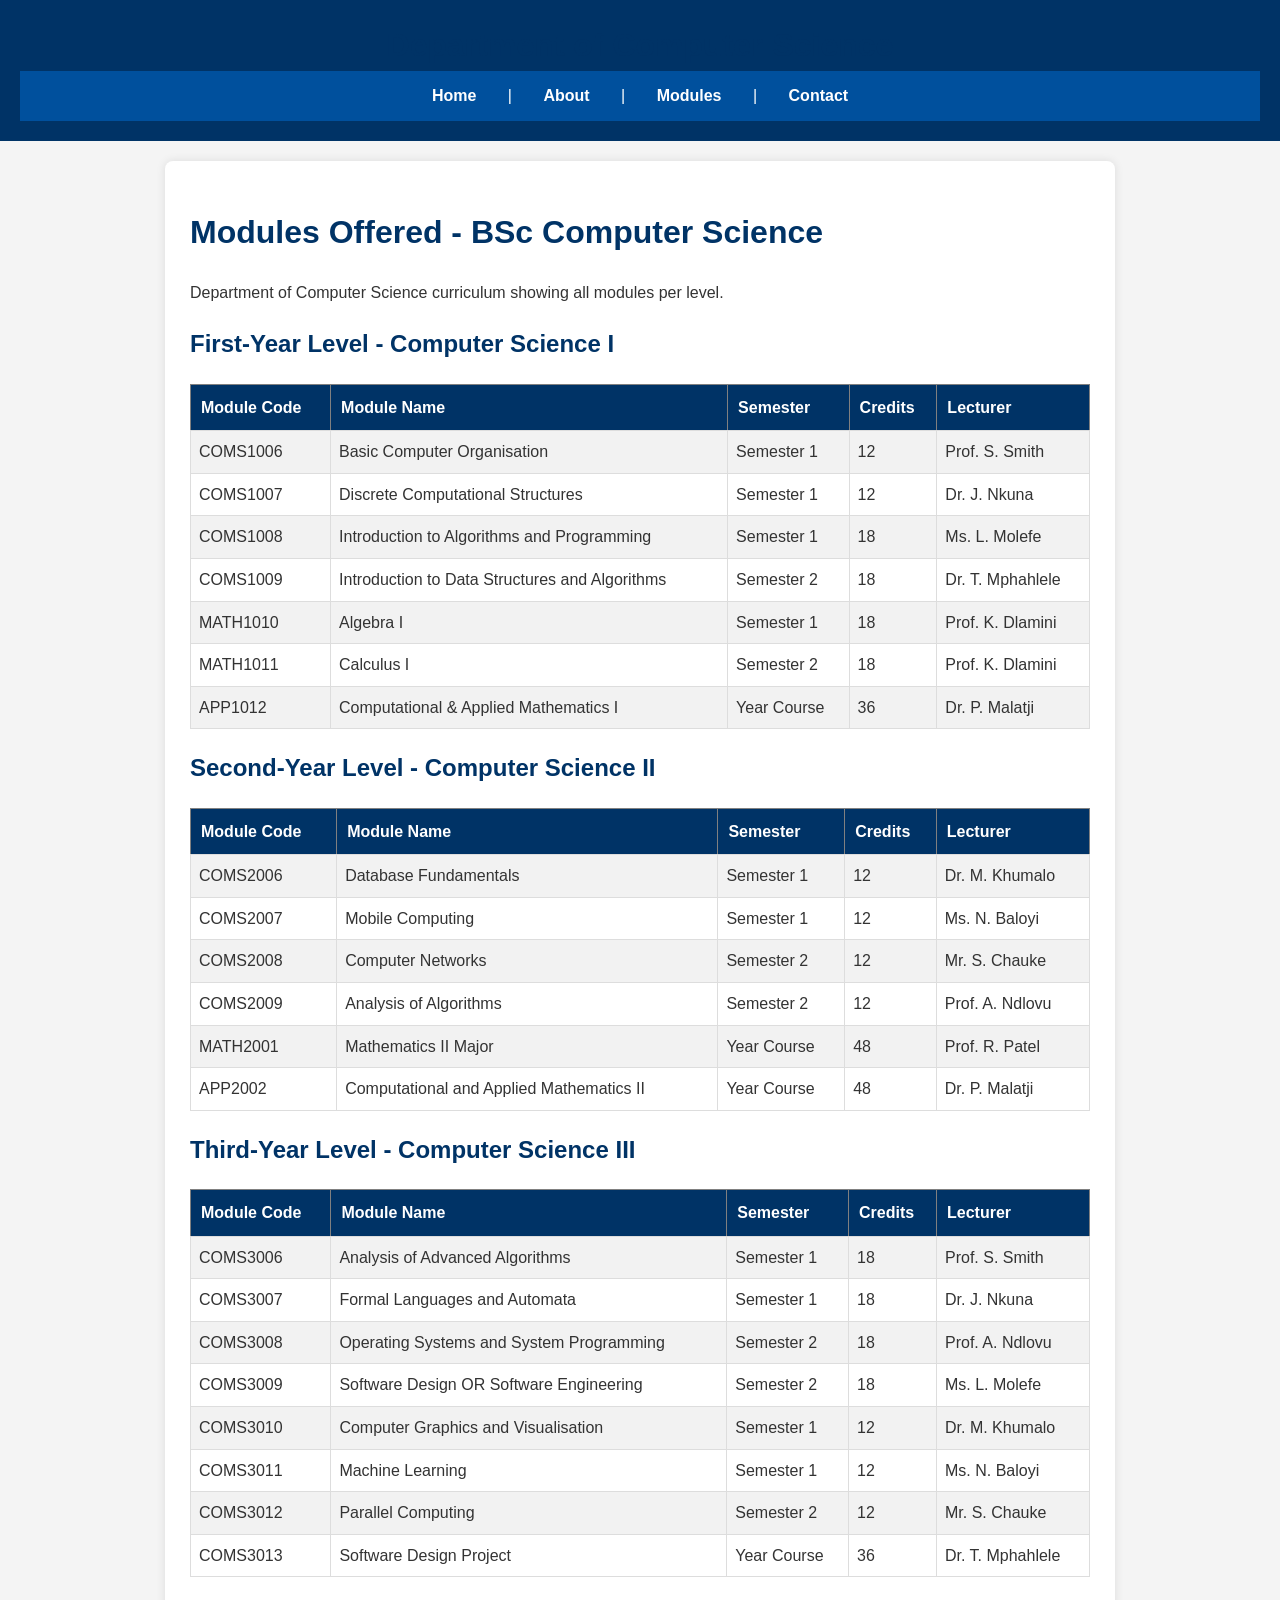
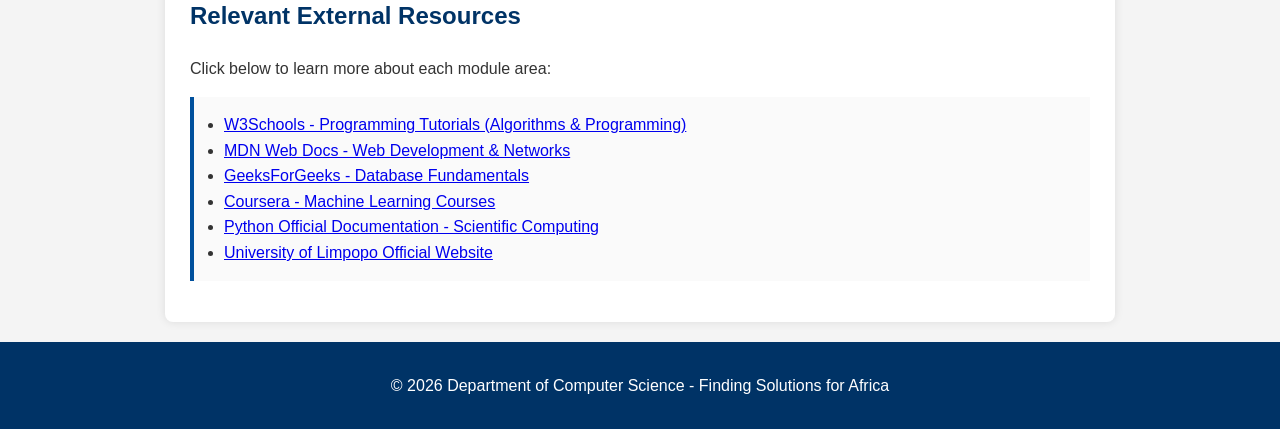
<file: module.html>
<!DOCTYPE html>
<html lang="en">
<head>
    <meta charset="UTF-8">
    <title>Modules - Department of Computer Science</title>
    <link rel="stylesheet" href="style.css">
</head>
<body>

    <header>
        <h1>Department of Computer Science</h1>
        <nav>
            <a href="index.html">Home</a> |
            <a href="about.html">About</a> |
            <a href="modules.html">Modules</a> |
            <a href="contact.html">Contact</a>
        </nav>
    </header>

    <main>
        <h1>Modules Offered - BSc Computer Science</h1>
        <p>Department of Computer Science curriculum showing all modules per level.</p>

        <!-- FIRST YEAR -->
        <h2>First-Year Level - Computer Science I</h2>
        <table border="1" width="100%" cellpadding="10">
            <tr>
                <th>Module Code</th>
                <th>Module Name</th>
                <th>Semester</th>
                <th>Credits</th>
                <th>Lecturer</th>
            </tr>
            <tr>
                <td>COMS1006</td>
                <td>Basic Computer Organisation</td>
                <td>Semester 1</td>
                <td>12</td>
                <td>Prof. S. Smith</td>
            </tr>
            <tr>
                <td>COMS1007</td>
                <td>Discrete Computational Structures</td>
                <td>Semester 1</td>
                <td>12</td>
                <td>Dr. J. Nkuna</td>
            </tr>
            <tr>
                <td>COMS1008</td>
                <td>Introduction to Algorithms and Programming</td>
                <td>Semester 1</td>
                <td>18</td>
                <td>Ms. L. Molefe</td>
            </tr>
            <tr>
                <td>COMS1009</td>
                <td>Introduction to Data Structures and Algorithms</td>
                <td>Semester 2</td>
                <td>18</td>
                <td>Dr. T. Mphahlele</td>
            </tr>
            <tr>
                <td>MATH1010</td>
                <td>Algebra I</td>
                <td>Semester 1</td>
                <td>18</td>
                <td>Prof. K. Dlamini</td>
            </tr>
            <tr>
                <td>MATH1011</td>
                <td>Calculus I</td>
                <td>Semester 2</td>
                <td>18</td>
                <td>Prof. K. Dlamini</td>
            </tr>
            <tr>
                <td>APP1012</td>
                <td>Computational & Applied Mathematics I</td>
                <td>Year Course</td>
                <td>36</td>
                <td>Dr. P. Malatji</td>
            </tr>
        </table>

        <!-- SECOND YEAR -->
        <h2>Second-Year Level - Computer Science II</h2>
        <table border="1" width="100%" cellpadding="10">
            <tr>
                <th>Module Code</th>
                <th>Module Name</th>
                <th>Semester</th>
                <th>Credits</th>
                <th>Lecturer</th>
            </tr>
            <tr>
                <td>COMS2006</td>
                <td>Database Fundamentals</td>
                <td>Semester 1</td>
                <td>12</td>
                <td>Dr. M. Khumalo</td>
            </tr>
            <tr>
                <td>COMS2007</td>
                <td>Mobile Computing</td>
                <td>Semester 1</td>
                <td>12</td>
                <td>Ms. N. Baloyi</td>
            </tr>
            <tr>
                <td>COMS2008</td>
                <td>Computer Networks</td>
                <td>Semester 2</td>
                <td>12</td>
                <td>Mr. S. Chauke</td>
            </tr>
            <tr>
                <td>COMS2009</td>
                <td>Analysis of Algorithms</td>
                <td>Semester 2</td>
                <td>12</td>
                <td>Prof. A. Ndlovu</td>
            </tr>
            <tr>
                <td>MATH2001</td>
                <td>Mathematics II Major</td>
                <td>Year Course</td>
                <td>48</td>
                <td>Prof. R. Patel</td>
            </tr>
            <tr>
                <td>APP2002</td>
                <td>Computational and Applied Mathematics II</td>
                <td>Year Course</td>
                <td>48</td>
                <td>Dr. P. Malatji</td>
            </tr>
        </table>

        <!-- THIRD YEAR -->
        <h2>Third-Year Level - Computer Science III</h2>
        <table border="1" width="100%" cellpadding="10">
            <tr>
                <th>Module Code</th>
                <th>Module Name</th>
                <th>Semester</th>
                <th>Credits</th>
                <th>Lecturer</th>
            </tr>
            <tr>
                <td>COMS3006</td>
                <td>Analysis of Advanced Algorithms</td>
                <td>Semester 1</td>
                <td>18</td>
                <td>Prof. S. Smith</td>
            </tr>
            <tr>
                <td>COMS3007</td>
                <td>Formal Languages and Automata</td>
                <td>Semester 1</td>
                <td>18</td>
                <td>Dr. J. Nkuna</td>
            </tr>
            <tr>
                <td>COMS3008</td>
                <td>Operating Systems and System Programming</td>
                <td>Semester 2</td>
                <td>18</td>
                <td>Prof. A. Ndlovu</td>
            </tr>
            <tr>
                <td>COMS3009</td>
                <td>Software Design OR Software Engineering</td>
                <td>Semester 2</td>
                <td>18</td>
                <td>Ms. L. Molefe</td>
            </tr>
            <tr>
                <td>COMS3010</td>
                <td>Computer Graphics and Visualisation</td>
                <td>Semester 1</td>
                <td>12</td>
                <td>Dr. M. Khumalo</td>
            </tr>
            <tr>
                <td>COMS3011</td>
                <td>Machine Learning</td>
                <td>Semester 1</td>
                <td>12</td>
                <td>Ms. N. Baloyi</td>
            </tr>
            <tr>
                <td>COMS3012</td>
                <td>Parallel Computing</td>
                <td>Semester 2</td>
                <td>12</td>
                <td>Mr. S. Chauke</td>
            </tr>
            <tr>
                <td>COMS3013</td>
                <td>Software Design Project</td>
                <td>Year Course</td>
                <td>36</td>
                <td>Dr. T. Mphahlele</td>
            </tr>
        </table>

        <!-- EXTERNAL RESOURCES -->
        <h2>Relevant External Resources</h2>
        <p>Click below to learn more about each module area:</p>
        <ul>
            <li><a href="https://www.w3schools.com/" target="_blank">W3Schools - Programming Tutorials (Algorithms & Programming)</a></li>
            <li><a href="https://developer.mozilla.org/" target="_blank">MDN Web Docs - Web Development & Networks</a></li>
            <li><a href="https://www.geeksforgeeks.org/dbms/" target="_blank">GeeksForGeeks - Database Fundamentals</a></li>
            <li><a href="https://www.coursera.org/courses?query=machine%20learning" target="_blank">Coursera - Machine Learning Courses</a></li>
            <li><a href="https://docs.python.org/" target="_blank">Python Official Documentation - Scientific Computing</a></li>
            <li><a href="https://www.ul.ac.za/" target="_blank">University of Limpopo Official Website</a></li>
        </ul>

    </main>

    <footer>
        <p>&copy; 2026 Department of Computer Science - Finding Solutions for Africa</p>
    </footer>

</body>
</html>
</file>
<file: style.css>
/* style.css - Student Information Portal */

body {
    font-family: Arial, sans-serif;
    margin: 0;
    padding: 0;
    background-color: #f4f4f4;
    color: #333;
    line-height: 1.6;
}

header {
    background-color: #003366; /* Wits Blue */
    color: white;
    padding: 20px;
    text-align: center;
}

header h1 {
    margin: 0;
}

nav {
    background-color: #00509d;
    padding: 12px;
    text-align: center;
}

nav a {
    color: white;
    text-decoration: none;
    margin: 0 15px;
    font-weight: bold;
    padding: 8px 12px;
}

nav a:hover {
    background-color: #ffcc00;
    color: #003366;
    border-radius: 5px;
}

main {
    max-width: 900px;
    margin: 20px auto;
    background: white;
    padding: 25px;
    border-radius: 8px;
    box-shadow: 0 0 10px rgba(0,0,0,0.1);
}

h1, h2, h3, h4 {
    color: #003366;
}

hr {
    border: 1px solid #eee;
    margin: 20px 0;
}

table {
    width: 100%;
    border-collapse: collapse;
    margin: 15px 0;
}

table th {
    background-color: #003366;
    color: white;
    padding: 10px;
    text-align: left;
}

table td {
    padding: 8px;
    border: 1px solid #ddd;
}

table tr:nth-child(even) {
    background-color: #f2f2f2;
}

ul, ol {
    background: #fafafa;
    padding: 15px 30px;
    border-left: 4px solid #00509d;
}

img {
    border-radius: 5px;
    margin: 10px;
    border: 1px solid #ddd;
}

footer {
    background-color: #003366;
    color: white;
    text-align: center;
    padding: 15px;
    margin-top: 20px;
}

footer a {
    color: #ffcc00;
}
</file>
